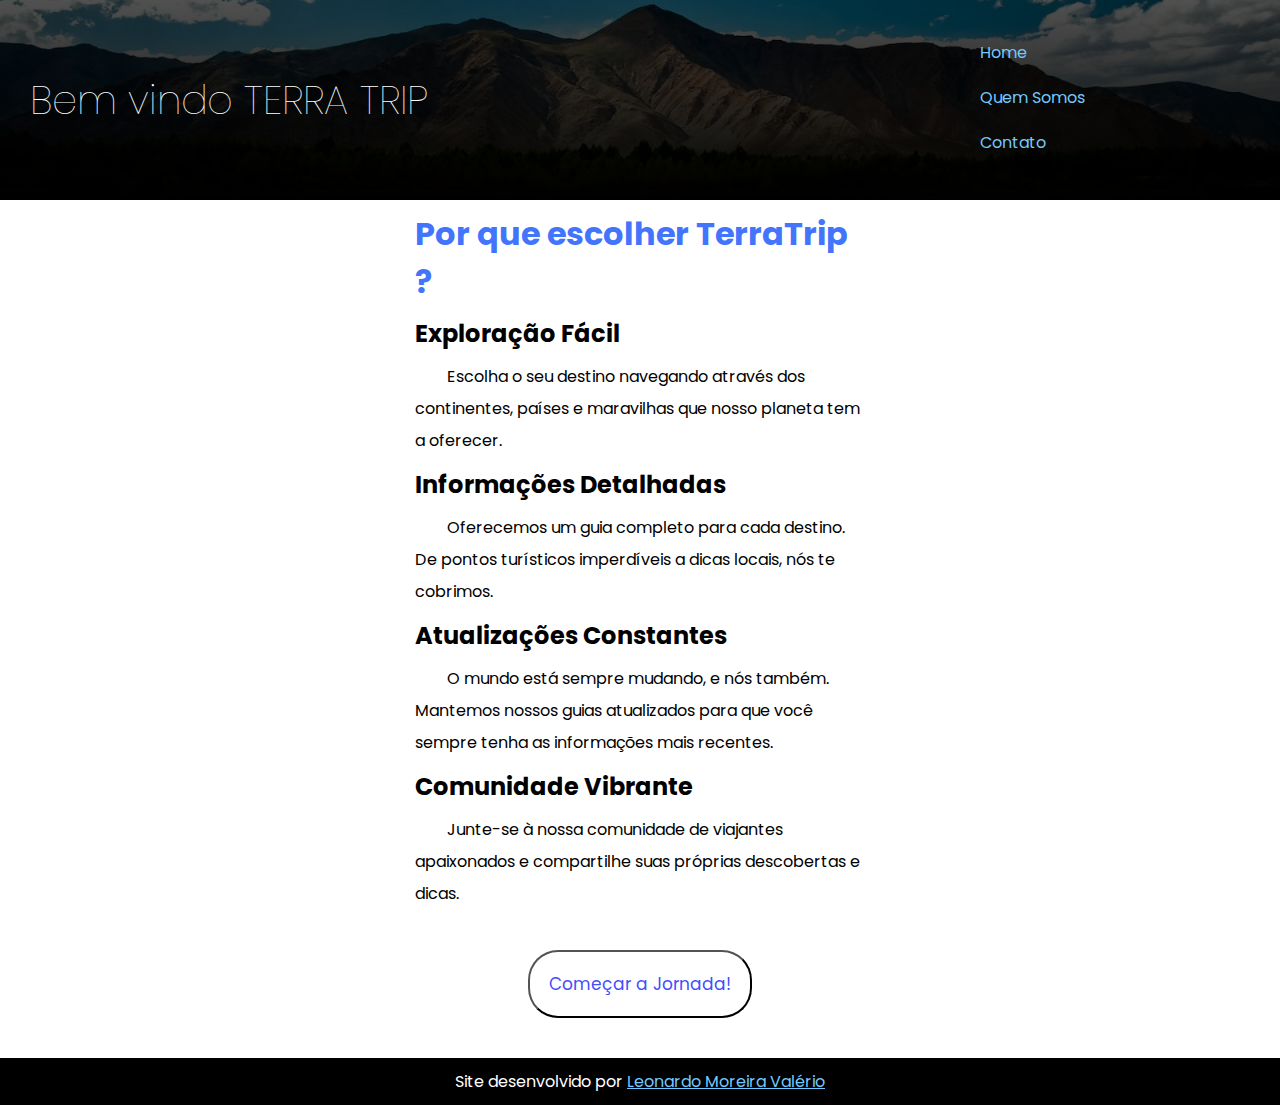
<file: index.html>
<!DOCTYPE html>
<html lang="en">
<head>
    <meta charset="UTF-8">
    <meta name="viewport" content="width=device-width, initial-scale=1.0">
    <title>Document</title>
    <link rel="stylesheet" href="estilos/styleHome.css">
    <link rel="shortcut icon" href="imagens/logo-trip (1).ico" type="image/x-icon">
</head>
<body>
    <nav class="ft-menu">
        <div class="container">
            <p>Bem vindo TERRA TRIP</p>
        </div>
        <div class="link">
            <ul>
                <li><a href="/projeto.trip/index.html">Home</a></li>
                <li><a href="">Quem Somos</a></li>
                <li><a href="">Contato</a></li>
            </ul>
        </div>
    </nav>
    <main>
        <section>
            <h1>Por que escolher TerraTrip ?</h1>
            <h2>Exploração Fácil</h2>
            <p>Escolha o seu destino navegando através dos continentes, países e maravilhas que nosso planeta tem a oferecer.</p>
            <h2>Informações Detalhadas</h2>
            <p>Oferecemos um guia completo para cada destino. De pontos turísticos imperdíveis a dicas locais, nós te cobrimos.</p>
            <h2>Atualizações Constantes</h2>
            <p> O mundo está sempre mudando, e nós também. Mantemos nossos guias atualizados para que você sempre tenha as informações mais recentes.</p>
            <h2>Comunidade Vibrante</h2>
            <p>Junte-se à nossa comunidade de viajantes apaixonados e compartilhe suas próprias descobertas e dicas.</p>

        </section>
        <section id="start">
            <div>
                <button id="comecar" onclick="clicar()">
                    <p>
                        Começar a Jornada!
                    </p>
                </button>
            </div>
        </section>
        <section id="continentes">
            <div id="europa" class="cont">
                <a href="paginas/europa/europa.html">EUROPA</a>
            </div>
            <div id="americasul" class="cont">
                <a href="paginas/america-sul/america-sul.html">AMÉRICA DO SUL</a>
            </div>
            <div id="americanorte" class="cont">
                <a href="paginas/america-norte/america-norte.html">AMÉRICA DO NORTE</a>
            </div>
            <div id="africa" class="cont">
                 <a href="paginas/africa/africa.html">ÁFRICA</a>
            </div>
            <div id="asia" class="cont">
                <a href="paginas/asia/asia.html">ÁSIA</a>
            </div>
            <div id="oceania"  class="cont">
                <a href="paginas/oceania/oceania.html">OCEANIA</a>
            </div>

        </section>
    </main>
    <footer>
        <p>Site desenvolvido por <a target="_blank" href="https://github.com/Leonardo-Valerio">Leonardo Moreira Valério</a></p>
    </footer>
    <script src="scripts/scriptHome/index.js"></script>
</body>
</html>
</file>
<file: estilos/styleHome.css>
@import url('https://fonts.googleapis.com/css2?family=Poppins:ital,wght@0,100;0,200;0,300;0,400;0,500;0,600;0,700;0,800;0,900;1,100;1,200;1,300;1,400;1,500;1,600;1,700;1,800;1,900&display=swap');


:root {
    --primeiro-azul: #5B95F9;
    --segundo-azul: #4375FC;
    --terceiro-azul: #72C9FE;
    --fundo: #FFFFFF;
    --fonte1: 'Poppins', sans-serif;
}

*{
    margin: 0px;
    padding: 0px;
    font-family: var(--fonte1);
}
html,body{
    width: 100vw;
    height: 100vh;
}
body{
    overflow-x: hidden;
}
nav{

    min-height: 200px;
    background: linear-gradient(rgba(0, 0, 0, 0.682), rgb(0, 0, 0)), url(../imagens/imgHome/montains.jpg);
    background-position: center;
    background-size: cover;
    
}
nav{
    display: flex;
    align-items: center;
    flex-direction: row;
    
}
nav .container{
    display: flex;
    align-items: center;
    flex-grow:1 ;
    color: white;
    font-weight: lighter;
    font-size: 2.5em;
    width: 60%;
    padding: 20px;
    
    
}
nav .link{
    display: flex;
    justify-content: center;
    width: 40%;
    margin-bottom: 5px;
    text-decoration: none;
    
    
}

nav > .link > ul{
    display: flex;
    gap: 20px;
    flex-direction: column;
    list-style: none;}

nav >.link > ul > li > a{
    text-decoration: none;
    color: var(--terceiro-azul);
    
}
nav >.link > ul > li > a:hover{
    color: white;}
main{
    background-color: white;
    max-width: 470px;
    margin: auto;

}

section > h1{
    color: var(--segundo-azul);
    margin: 10px;
     
}
section > h2,p{
    margin: 10px;
}
section > p{
    text-indent: 2em;
    line-height: 2em;
}

#start{
    display: flex;
    justify-content: center;
    margin: 30px;
    color: white;
    background-color: white;
    border-radius: 10px;
    padding: 10px;
    text-align: center;
}
#comecar{
    max-width: 300px;
    border-radius: 30px;
    padding: 9px;
    background-color: white;
    transition: background-color 0.3s ease;
    
}
#comecar:hover{
    background-color: rgb(0, 0, 0);
    
}
#comecar p{
    font-size: 17px;
    color: #434ffc;
}
#continentes{
    display: none;
    justify-content: center;
    flex-direction: column;
    align-items: center;
    height: 500px;
    gap: 20px;
    margin-bottom: 30px;
}
#continentes div{
    display: flex;
    flex-direction: column;
    justify-content: space-between;
    width: 300px;
    border-radius: 30px;
    background-color: black;
    
}
#continentes a{
    text-decoration: none;
    padding: 20px;
    text-align: center;
    color: white;
    
}
#europa{
    background: linear-gradient(rgba(0, 0, 0, 0.373), rgba(0, 0, 0, 0.586)), url(../imagens/imgHome/europa2.jpg);
    background-size: cover;
    background-position: center;
}
#americasul{
    background: linear-gradient(rgba(0, 0, 0, 0.151), rgba(0, 0, 0, 0.407)), url(../imagens/imgHome/america-do-sul.jpg);
    background-size: cover;
    background-position: center;
}
#asia{
    background: linear-gradient(rgba(0, 0, 0, 0.373), rgba(0, 0, 0, 0.586)), url(../imagens/imgHome/asia.jpg);
    background-size: cover;
    background-position: center;
}
#americanorte{
    background: linear-gradient(rgba(0, 0, 0, 0.373), rgba(0, 0, 0, 0.586)), url(../imagens/imgHome/america-do-norte.jpg);
    background-size: cover;
    background-position: center;
}
#africa{
    background: linear-gradient(rgba(0, 0, 0, 0.373), rgba(0, 0, 0, 0.586)), url(../imagens/imgHome/africa.jpg);
    background-size: cover;
    background-position: center;
}
#oceania{
    background: linear-gradient(rgba(0, 0, 0, 0.373), rgba(0, 0, 0, 0.586)), url(../imagens/imgHome/oceania.jpg);
    background-size: cover;
    background-position: center;
}
.cont{
    transition: background 0.5s ease;
}
.cont:hover{
    background: rgb(0, 0, 0) !important;
    
}
footer{
    background-color: black;
    color: white;
    text-align: center;
    padding: 1px;
}
footer >p>  a{
    color: var(--terceiro-azul);
    

}
</file>
